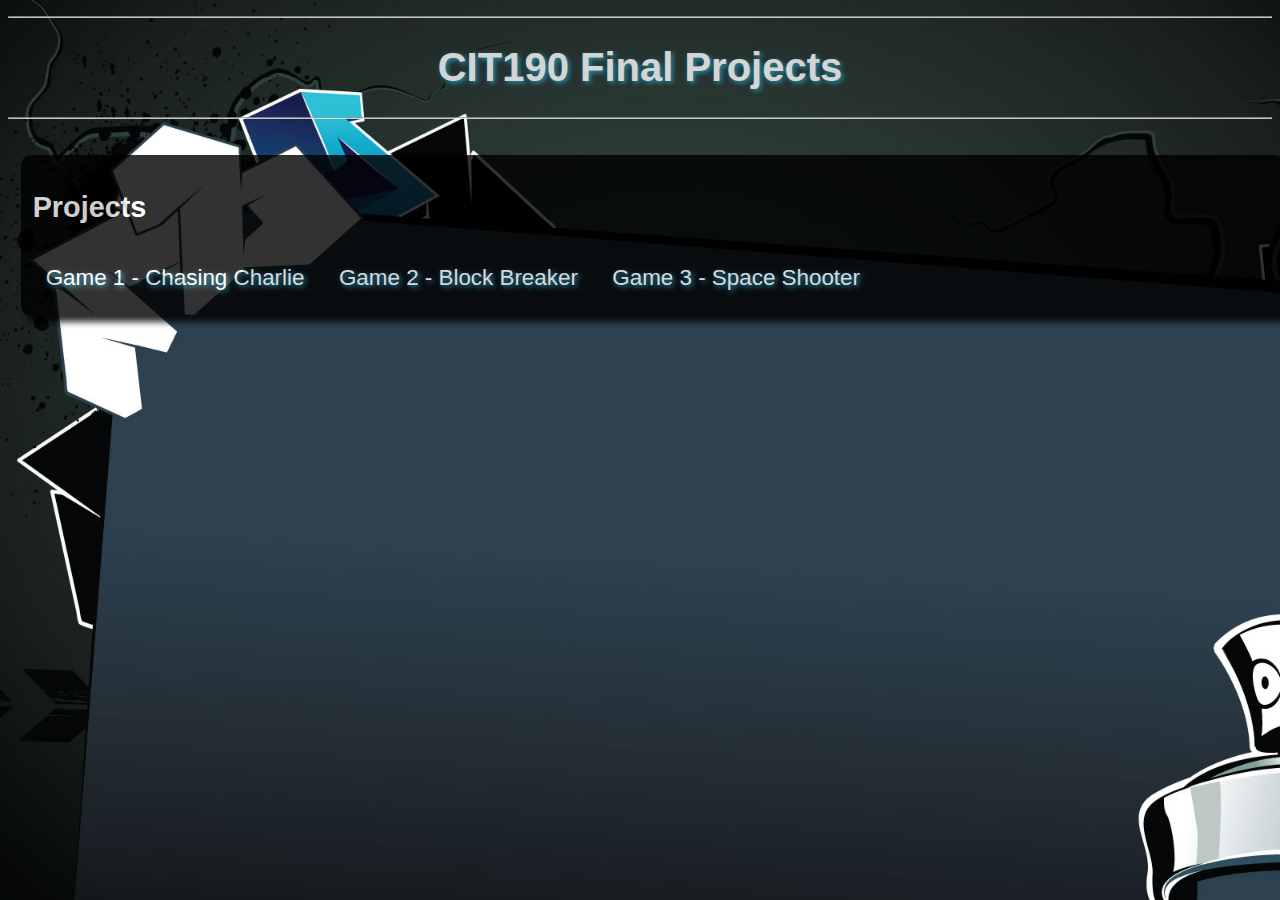
<file: index.html>
<!DOCTYPE html>
<html>
<head>
    <meta charset="utf-8">
    <meta http-equiv="X-UA-Compatible" content="IE=edge">
    <title>Final Project</title>
    <link href="css/FinalProject.css" rel="stylesheet">
</head>
    <body>
        <article>
            <header>
                <hr />
                <h1>CIT190 Final Projects</h1>
                <hr />
            </header>
            <section>
                <nav>
                    <ul>
                        <h2>Projects</h2>
                        
                        <li class="lesson" id="Game1">Game 1 - Chasing Charlie </a>
                            <ul>
                                <li><a href="Game1/ChaseCharlie.html">Chasing Charlie</a></li>
                                <br>
                                <br>
                            </ul>
                        </li>
                        <li class="lesson" id="Game2">Game 2 - Block Breaker</a>
                            <ul>
                                <li><a href="Game2/BlockBreaker.html">Block Breaker</a></li>
                                <br>
                                <br>
                            </ul>
                        </li>
                        <li class="lesson" id="Game3">Game 3 - Space Shooter</a>
                            <ul>
                                <li><a href="Game3/SpaceShooter.html">Space Shooter</a></li>
                                
                                <br>
                                <br>
                            </ul>
                        </li>
                    </ul>
                </nav>
            </section>
        </article>
    </body>
</file>
<file: css/FinalProject.css>
/*sets the initial font size*/
html {font-size: 100%;}/* usually 16px by default*/
body { font-size: .75em;} /* 12px as it is 75% of the original html defined size}*/
h1 {font-size: 2.0em;}


body {
    font-family:'Gill Sans', 'Gill Sans MT', Calibri, 'Trebuchet MS', sans-serif;
    /*  use em for size or another relative measurement */
    font-size: 1em;
    background-image: url("../media/Backgrounds-Black-Grafitti-PPT.jpg");
    
    /* size should be should be cover or contain */
    background-size:cover;
    background-repeat:no-repeat;
}
footer, header{
    background-color:none;
    text-shadow: 2px 2px 5px black;
   /* opacity is optional - if you have a background photo, it will allow the photo to show through the color */
    opacity: 1;
    width: 100%;
    height: 12%;
}

article{
   /* use the settings shown below */
    display: flex;
    flex-direction:column;
    height:auto;
    flex-wrap:wrap;
    justify-content:space-between;
    opacity: .8;
}
section{
    flex:1;
    background-color:none;
    /*  use % for padding, height and width */
    padding: 1%;
    min-width:100%;
    max-width:100%;
    min-height:50%;
   /* opacity is optional - if you have a background photo, it will allow the photo to show through the color */
    opacity:1.0;
}
h1{
    font-family:'Gill Sans', 'Gill Sans MT', Calibri, 'Trebuchet MS', sans-serif; 
   /*  use em for size or another relative measurement */
    font-size: 2.5em;
    color: white;
    text-shadow:2px 2px 5px #24A6C9;
    text-align: center;
}
h2{
    font-family:'Gill Sans', 'Gill Sans MT', Calibri, 'Trebuchet MS', sans-serif;
    color: white;
   /*  use em for size or another relative measurement */
    font-size: 1.8em;
    text-shadow: 2px #24A6C9;
    /*  use % for width */
    width: 100%;
    background-color: black;
    /* can use pixels for padding */
    padding: 2px;
   /* opacity is optional - if you have a background photo, it will allow the photo to show through the color */
    opacity: 1.0;
    /*  border-radius should be pixels */
    border-radius: 50% 20% / 10% 40%;
}
nav {
    margin:0px;
    width:100%;
    height:auto;
}
nav ul {
    background: black;
    /* box-shadow settings can be whatever you want */
    box-shadow: 6px 6px 6px black;
    padding: 10px;
    border-radius: 10px; 
    list-style: none;
    position: relative;
    color: #3E8055;
    /* font-weight can be whatever you want */
    font-weight:900;
}
nav ul li {
    display:inline-table;
    margin:10px;
    padding:5px;
    color: #3E8055;
}
nav ul li:hover {
    color: #ADB9B8;
    /*  font-size should be a relative measurement */
    font-size: 1em;
}
nav ul li a {
    display: block;
    /* the padding can be in pixels */ 
    padding: 5px;
    color: #1D2527;
    text-shadow: white;
    opacity: 1;
    text-decoration: none;
}
nav ul li:hover a {
    color: purple;
    text-decoration: none;
}
nav ul li:hover > ul {
    display:flex;
    flex-direction:column;
}

nav ul ul {
    display: none;
    background: black;
    /* the border color can be whatever you want */
    border:2px solid black;
    border-radius: 0px; 
    padding: 0px;
    position: absolute; 
   /*  font-size should be a relative measurement */
    font-size: .75em;
    z-index:10; 
}

nav ul ul li {
    display:block;
    /*  you can adjust the border top and bottom colors to whatever you want */
    border-top: 1px solid black;
    border-bottom: 1px solid black; 
    position: relative;
    text-align: left;
    background: black;
}
nav ul ul li a {
    padding: 15px;
    color: blue;
}     
nav ul ul li a:hover {
    background: black;
    color: blue;
}
.lesson {
    font-size: 1.4em;
    color: white;
    text-decoration: none;
    list-style-type: none;
    font-weight: 300; 
    text-shadow: 2px 2px 5px #24A6C9;
    
}
.lesson li{
    text-decoration: none;
    list-style-type: none;
    color: black;
    font-size: 1.0em;
}
.lesson li a{
    text-decoration: none;
    list-style-type: none;
    color: black;
    font-size: 1.0em;
    text-shadow: 2px 2px 2px #24A6C9;
}
</file>
